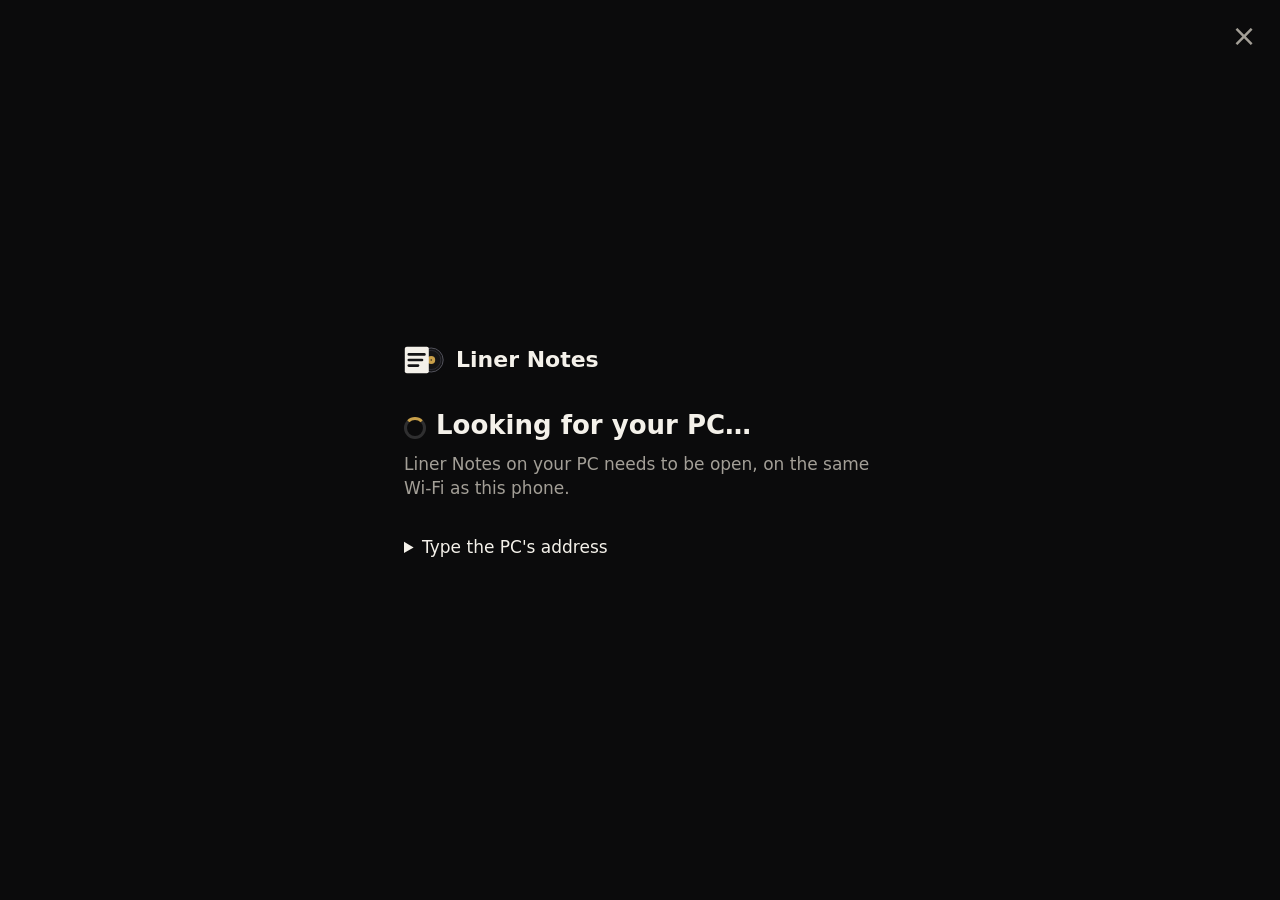
<file: android/app/src/main/assets/setup.html>
<!doctype html>
<html lang="en">
<head>
<meta charset="utf-8">
<meta name="viewport" content="width=device-width, initial-scale=1, viewport-fit=cover">
<title>Liner Notes</title>
<style>
  :root { --fg: #f4f1ea; --dim: #a39f97; --gold: #c9a04a; --bg: #0b0b0c; --card: #18181b; }
  * { box-sizing: border-box; }
  html, body { margin: 0; height: 100%; background: var(--bg); color: var(--fg); font: 17px/1.45 system-ui, -apple-system, "Segoe UI", Roboto, sans-serif; }
  main { min-height: 100%; display: flex; flex-direction: column; justify-content: center; padding: 32px 24px calc(32px + env(safe-area-inset-bottom)); max-width: 520px; margin: 0 auto; }
  .brand { display: flex; align-items: center; gap: 12px; font-weight: 700; font-size: 22px; margin-bottom: 30px; }
  .brand svg { width: 40px; height: 40px; }
  h1 { font-size: 26px; line-height: 1.2; margin: 0 0 10px; }
  p { margin: 0 0 12px; color: var(--dim); }
  .spin { width: 22px; height: 22px; border-radius: 50%; border: 3px solid rgba(255,255,255,.15); border-top-color: var(--gold); animation: s 1s linear infinite; display: inline-block; vertical-align: -5px; margin-right: 10px; }
  @keyframes s { to { transform: rotate(360deg); } }
  .pc { display: flex; align-items: center; justify-content: space-between; gap: 12px; width: 100%; background: var(--card); border: 1px solid rgba(255,255,255,.12);
    border-radius: 14px; padding: 16px 18px; margin: 10px 0; color: var(--fg); font: inherit; text-align: left; }
  .pc b { font-weight: 600; } .pc span { color: var(--dim); font-size: 14px; }
  .pc:active { border-color: var(--gold); }
  .code { font-size: 54px; font-weight: 700; letter-spacing: .18em; color: var(--gold); margin: 18px 0; font-variant-numeric: tabular-nums; }
  button.main { background: var(--gold); color: #111; border: 0; border-radius: 99px; padding: 14px 26px; font: 600 17px system-ui, sans-serif; margin-top: 14px; }
  button.ghost { background: none; color: var(--fg); border: 1.5px solid rgba(255,255,255,.35); border-radius: 99px; padding: 12px 22px; font: 600 16px system-ui, sans-serif; margin-top: 14px; }
  ol { padding-left: 22px; color: var(--dim); margin: 6px 0 16px; } li { margin: 8px 0; } li b { color: var(--fg); font-weight: 600; }
  details { margin-top: 22px; color: var(--dim); }
  summary { cursor: pointer; color: var(--fg); }
  .row { display: flex; gap: 10px; margin-top: 12px; }
  input { flex: 1; min-width: 0; background: var(--card); color: var(--fg); border: 1px solid rgba(255,255,255,.2); border-radius: 99px; padding: 12px 16px; font: inherit; outline: none; }
  input:focus { border-color: var(--gold); }
  .err { color: #e39a7a; }
  #close { position: fixed; top: calc(14px + env(safe-area-inset-top)); right: 14px; width: 44px; height: 44px; border-radius: 50%;
    background: none; border: 0; color: var(--dim); font: 30px/1 system-ui, sans-serif; display: none; }
  #close.on { display: block; } #close:active { color: var(--fg); }
</style>
</head>
<body>
<button id="close" aria-label="Use this phone on its own">×</button>
<main>
  <div class="brand">
    <svg viewBox="0 0 100 100" aria-hidden="true"><circle cx="68" cy="50" r="30" fill="#141416" stroke="#5c5c66" stroke-width="2.2"/><circle cx="68" cy="50" r="24" fill="none" stroke="#3a3a42" stroke-width="1.6"/><circle cx="68" cy="50" r="10" fill="#c9a04a"/><circle cx="68" cy="50" r="1.8" fill="#141416"/><rect x="2" y="17" width="60" height="66" rx="5" fill="#f4f1ea"/><g stroke="#141416" stroke-width="6.5" stroke-linecap="round"><line x1="12" y1="36" x2="51" y2="36"/><line x1="12" y1="50" x2="45" y2="50"/><line x1="12" y1="64" x2="35" y2="64"/></g></svg>
    Liner Notes
  </div>
  <div id="view"></div>
  <details id="manualBox">
    <summary>Type the PC's address</summary>
    <p style="margin-top:10px">It's shown on the PC in Settings &gt; Phone screen &gt; Use a phone as a second screen, on the Wi-Fi / iPhone tab.</p>
    <form class="row" id="manualForm"><input id="addr" placeholder="192.168.1.20" inputmode="url" autocomplete="off" autocapitalize="off"><button class="ghost" style="margin:0">Connect</button></form>
  </details>
</main>
<script>
const app = window.LinerNotesApp;
const $ = id => document.getElementById(id);
const esc = s => String(s ?? "").replace(/[&<>"]/g, c => ({ "&": "&amp;", "<": "&lt;", ">": "&gt;", '"': "&quot;" }[c]));
const HELP = `<ol>
  <li>Open <b>Liner Notes on your PC</b>.</li>
  <li>Make sure this phone and the PC are on the <b>same Wi-Fi</b>.</li>
  <li>On the PC, turn on Wi-Fi sharing: <b>Settings &gt; Phone screen &gt; Use a phone as a second screen</b>, then the <b>Wi-Fi / iPhone</b> tab, and turn on sharing.</li>
</ol><p>Or plug this phone into the PC with a USB cable (the PC's phone setup walks you through it).</p>`;
const SOLO = `<button class="ghost" data-act="solo">Use this phone on its own</button>
  <p style="margin-top:12px;font-size:15px">On its own, the phone listens with its microphone. You can connect to a PC later in Settings.</p>`;
window.ln = {
  show(json) {
    const s = typeof json === "string" ? JSON.parse(json) : json;
    let h = "";
    $("close").classList.toggle("on", s.view !== "starting");     // back to the phone on its own, from any of these screens
    if (s.view === "searching") h = `<h1><span class="spin"></span>Looking for your PC…</h1><p>Liner Notes on your PC needs to be open, on the same Wi-Fi as this phone.</p>`;
    else if (s.view === "found") h = `<h1>${s.solo ? "Liner Notes is on your PC" : "Pick your PC"}</h1>` +
      (s.solo ? `<p>Connect to it to use its microphone or line in, and see what it plays. Or use this phone on its own.</p>` : "") +
      s.list.map(p => `<button class="pc" data-url="${esc(p.url)}" data-name="${esc(p.name)}"><span><b>${esc(p.name)}</b><br><span>${esc(p.url.replace(/^http:\/\//, ""))}</span></span><span>›</span></button>`).join("") + SOLO;
    else if (s.view === "starting") h = `<h1><span class="spin"></span>Getting Liner Notes ready…</h1><p>The first start takes a few seconds.</p>`;
    else if (s.view === "notfound") h = `<h1>Can't find Liner Notes on a PC</h1>${HELP}<button class="main" data-act="retry">Look again</button><br>${SOLO}`;
    else if (s.view === "pair") h = `<h1>Connect to ${esc(s.name)}</h1><p>On your PC, Liner Notes is asking whether to connect this phone. Check it shows this code, then click <b style="color:var(--fg)">Connect</b> there.</p><div class="code">${esc(s.code)}</div><p><span class="spin"></span>Waiting for the PC…</p>`;
    else if (s.view === "denied") h = `<h1>Not connected</h1><p>The PC said no. If that was a mistake, try again and click Connect on the PC.</p><button class="main" data-act="retry">Try again</button>`;
    else if (s.view === "error") h = `<h1>Something went wrong</h1><p class="err">${esc(s.msg)}</p>${HELP}<button class="main" data-act="retry">Try again</button><br>${SOLO}`;
    $("view").innerHTML = h;
    $("manualBox").style.display = s.view === "starting" ? "none" : "";
  }
};
$("view").addEventListener("click", e => {
  const pc = e.target.closest("[data-url]");
  if (pc) { app.connectTo(pc.dataset.url, pc.dataset.name); return; }
  const b = e.target.closest("[data-act]");
  if (b && b.dataset.act === "retry") app.retry();
  if (b && b.dataset.act === "solo") app.solo();
});
$("close").addEventListener("click", () => app.solo());
$("manualForm").addEventListener("submit", e => { e.preventDefault(); app.manual($("addr").value); });
ln.show({ view: "searching" });
if (app) app.ready();
</script>
</body>
</html>
</file>
